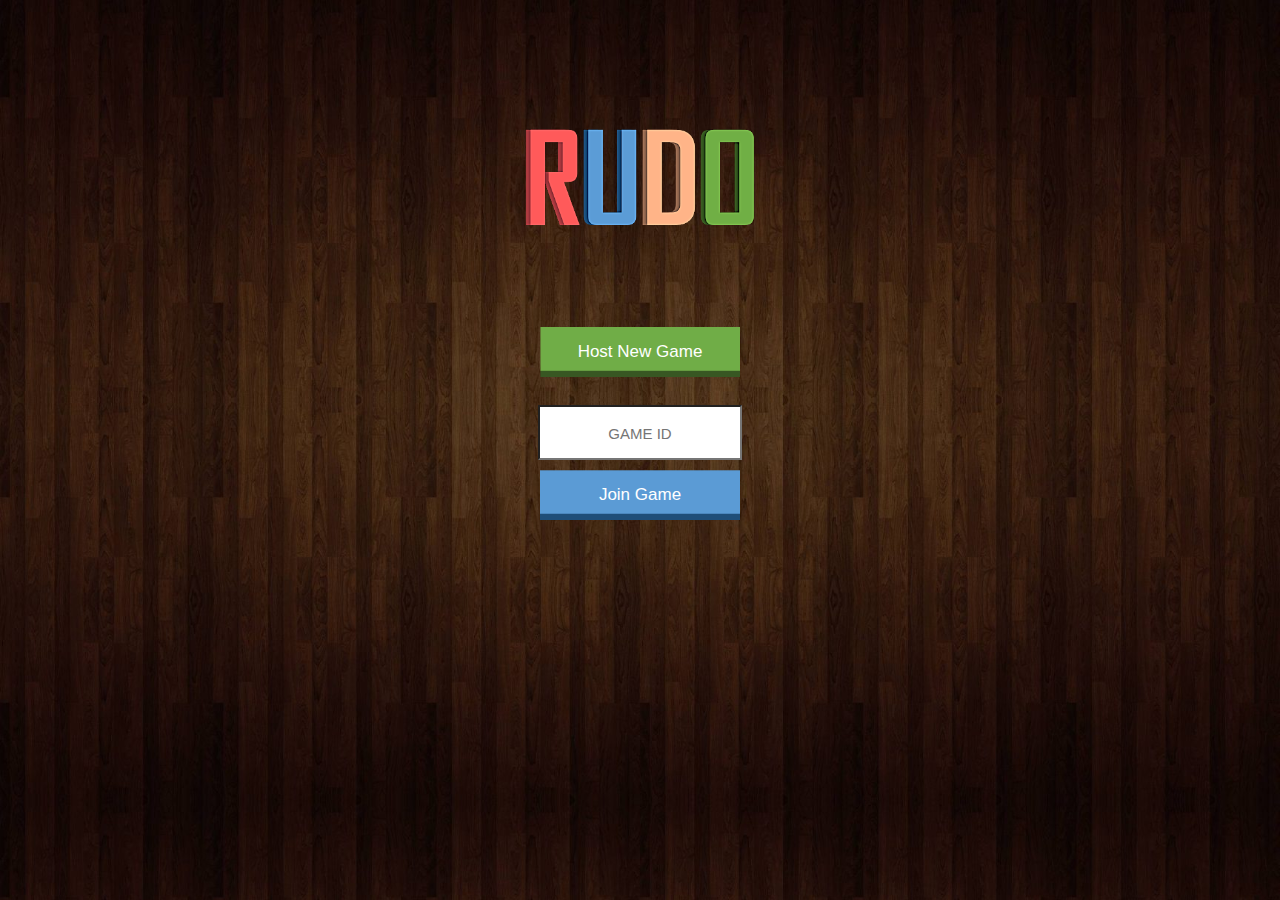
<file: static/home.html>
<!DOCTYPE html>
<html>

<head>
    <link rel="stylesheet" href="/static/styles.css">
</head>

<body onload="enableButtons();">
    <div>
        <div id="title_div">
            <img id="title_image" src="/static/resources/title_text2.png">
        </div>
        <div id="home_buttons_div">
            <button class="button" id="new_game" onclick="newGame();" type="button">Host New Game</button>
            <br><br>
            <input class="text" type="text" id="session_id" placeholder="GAME ID" maxlength="4" autocomplete="off">
            <br>
            <button class="button" id="join_game" onclick="joinGame();" type="button">Join Game</button>
            <p id="join_fail"></p>
        </div>
    </div>

    <script src="/static/perudo_game.js"></script>
    <script src="/static/game_session_control.js"></script>

</body>

</html>
</file>
<file: static/styles.css>
/* ___________________________the dice images__________________________ */

.red_die_img {
    width: 50px;
    visibility: hidden;
    padding-top: 3px;
    margin-right: 10px;
    /* padding-bottom: 25px; */
}

.orange_die_img {
    width: 50px;
    visibility: hidden;
    padding-top: 3px;
    margin-right: 10px;
    /* padding-bottom: 25px; */
}

.yellow_die_img {
    width: 50px;
    visibility: hidden;
    padding-top: 3px;
    margin-right: 10px;
    /* padding-bottom: 25px; */
}

.green_die_img {
    width: 50px;
    visibility: hidden;
    padding-top: 3px;
    margin-right: 10px;
    /* padding-bottom: 25px; */
}

.blue_die_img {
    width: 50px;
    visibility: hidden;
    padding-top: 3px;
    margin-right: 10px;
    /* padding-bottom: 25px; */
}

.black_die_img {
    width: 50px;
    visibility: hidden;
    padding-top: 3px;
    margin-right: 10px;
    /* padding-bottom: 25px; */
}


/* ______________________________Buttons______________________________ */

.cup {
    width: 85px;
}

#wrapper {
    float: left;
    position: relative;
}

.text {
    padding: 20px;
    width: 75px;
    margin-left: 100px;
    margin-top: 10px;
    font-size: 17px;
}

#buttons {
    /* position: fixed; */
    overflow: hidden;
    margin-left: 50px;
    float: right;
}

#count_div {
    float: left;
    position: relative;
    color: white;
    font-size: 20px;
    padding-left: 10px;
}

#face_div {
    float: right;
    color: white;
    font-size: 20px;
    padding-right: 10px;
}

#count_up_button,
#face_up_button {
    background-image: url("resources/arrow_up.png");
    margin-top: 0px;
}

#count_down_button,
#face_down_button {
    background-image: url("resources/arrow_down.png");
    margin-top: 5px;
}

.bet_label {
    margin-bottom: 10px;
}

#face_text {
    padding-left: 12px;
}

#count_text {
    padding-left: 5px;
}

.bet_button {
    /* visibility: hidden; */
    border: none;
    background-color: transparent;
    outline: none;
    background-size: 100% 100%;
    width: 60px;
    height: 30px;
    background-repeat: no-repeat;
    margin-bottom: 0px;
    padding-bottom: 0px;
}

#count_number,
#face_number {
    font-size: 50px;
    margin: 0px;
    padding-left: 18px;
    padding-bottom: 0px;
    line-height: 50px;
    height: 50px;
}

.button {
    visibility: hidden;
    border: none;
    background-color: transparent;
    outline: none;
    background-size: 100% 100%;
    color: white;
    background-repeat: no-repeat;
    width: 200px;
    height: 50px;
    /* margin-left: 100px; */
    margin-top: 10px;
    font-size: 17px;
}

#roll_button {
    background-image: url(resources/blue_button.png);
}

#roll_button:hover {
    background-image: url(resources/blue_pressed.png);
}

#enter_round_button {
    background-image: url(resources/pink_button.png);
    margin: 0px;
    padding: 0px;
}

#enter_round_button:hover {
    background-image: url(resources/pink_pressed.png);
}

#display_button {
    background-image: url(resources/blue_button.png);
}


/*
#display_button:hover {
    background-image: url(resources/blue_pressed.png);
} */

#reroll_button {
    background-image: url(resources/pink_button.png);
}


/* #reroll_button:hover{
    background-image: url(resources/pink_pressed.png);
} */

#dudo_button {
    background-image: url(resources/green_button.png);
    visibility: hidden;
}

#dudo_button:hover {
    background-image: url(resources/green_pressed.png);
}

#betting_div {
    visibility: hidden;
}

#place_bet_button {
    visibility: hidden;
    background-image: url(resources/blue_button.png);
    margin-top: 15px;
}

#place_bet_button:hover {
    background-image: url(resources/blue_pressed.png);
    /* margin-top: 15px; */
}


/* ______________________________Other stuff______________________________ */

#join_fail {
    color: white;
}

body {
    padding-top: 20px;
    background-image: url("resources/wood.jpg");
    background-size: cover;
}

#redUsername,
#orangeUsername,
#yellowUsername,
#greenUsername,
#blueUsername,
#blackUsername {
    color: rgb(255, 255, 255);
    text-indent: 2%;
    text-shadow: 1px black;
    font-size: 20px;
}

.player_pic {
    width: 50px;
}

#user_dice_UI {
    float: left;
    overflow: hidden;
}

.user_info {
    float: left;
    position: relative;
}

.player_div {
    padding-bottom: 20px;
    margin-left: 0px;
}

#redUsername {
    padding-top: 60px;
}

#redUsername,
#orangeUsername,
#yellowUsername,
#greenUsername,
#blueUsername,
#blackUsername {
    position: absolute;
    margin-top: 10px;
}

#red_table_div,
#orange_table_div,
#yellow_table_div,
#green_table_div,
#blue_table_div,
#black_table_div {
    float: right;
    margin-left: 10px;
}


/* ________________________________playing text_______________________________ */

.playing_text {
    margin-bottom: 0px;
    margin-top: 3px;
    color: white;
    visibility: hidden;
}

#red_playing_text {
    color: rgb(248, 55, 55);
}

#orange_playing_text {
    color: rgb(237, 125, 49);
}

#yellow_playing_text {
    color: rgb(248, 204, 71);
}

#green_playing_text {
    color: rgb(112, 173, 71);
}

#blue_playing_text {
    color: rgb(68, 114, 196);
}

#black_playing_text {
    color: rgb(180, 180, 180);
}

#start_session_button {
    visibility: hidden;
    margin: 0px;
    padding: 0px;
    background-image: url(resources/green_button.png);
    border: none;
    background-color: transparent;
    outline: none;
    background-size: 100% 100%;
    color: white;
    background-repeat: no-repeat;
    width: 200px;
    height: 50px;
    /* margin-left: 100px; */
    margin-top: 10px;
    font-size: 17px;
}

#start_session_button:hover {
    background-image: url(resources/green_pressed.png);
}


/* ________________________________previous bet_______________________________ */

#previous_bet_div {
    margin-top: 10px;
    color: white;
    background-image: url("resources/dark_pink_background.png");
    padding-right: 10px;
    padding-left: 10px;
    height: 107px;
    visibility: hidden;
    width: 180px;
}

#previous_bet_title {
    margin: 0px;
    padding: 0px;
    padding-top: 6px;
    font-size: 18px;
}

#previous_labels_div {
    padding-bottom: 3px;
    padding-top: 6px;
}

#previous_count_label {
    padding: 0px;
    margin: 0px;
    float: left;
    font-size: 15px;
    padding-left: 20px;
}

#previous_face_label {
    float: right;
    padding: 0px;
    margin: 0px;
    font-size: 15px;
    padding-right: 27px;
}

#previous_numbers_div {
    color: white;
    background-image: url("resources/light_pink_background.png");
    font-size: 25px;
    height: 40px;
    margin-top: 20px;
}

#prev_count_num {
    float: left;
    padding: 0px;
    margin: 0px;
    padding-left: 35px;
    padding-top: 5px;
}

#prev_face_num {
    float: right;
    padding: 0px;
    margin: 0px;
    padding-right: 35px;
    padding-top: 5px;
}


/* ________________________________probability of bets_______________________________ */

#probability_div {
    margin-top: 10px;
    color: white;
    background-image: url("resources/dark_green_background.png");
    padding-right: 10px;
    padding-left: 10px;
    height: 107px;
    visibility: hidden;
    width: 180px;
}

#probability_title {
    margin: 0px;
    padding: 0px;
    padding-top: 6px;
    font-size: 18px;
}

#probability_labels_div {
    padding-bottom: 3px;
    padding-top: 6px;
}

#probability_yours_label {
    padding: 0px;
    margin: 0px;
    float: left;
    font-size: 15px;
    padding-left: 20px;
}

#probability_prev_label {
    float: right;
    padding: 0px;
    margin: 0px;
    font-size: 15px;
    margin-right: 15px;
}

#probability_numbers_div {
    color: white;
    background-image: url("resources/light_green_background.png");
    font-size: 25px;
    height: 40px;
    margin-top: 20px;
}

#prob_yours_num {
    float: left;
    padding: 0px;
    margin: 0px;
    padding-left: 23px;
    padding-top: 5px;
}

#prob_prev_num {
    float: right;
    padding: 0px;
    margin: 0px;
    padding-right: 23px;
    padding-top: 5px;
}


/* _____________________________Home UI___________________________ */

#title_image {
    width: 230px;
    display: block;
    margin-left: auto;
    margin-right: auto;
    margin-top: 100px;
    margin-bottom: 0px;
    padding-bottom: 0px;
    padding-left: 0px;
}

#home_buttons_div {
    display: block;
    margin-top: 100px;
    text-align: center;
    align-items: center;
    justify-content: center;
}

#new_game {
    background-image: url(resources/green_button.png);
    margin: 0 auto;
}

#new_game:hover {
    background-image: url(resources/green_pressed.png);
}

#join_game {
    background-image: url(resources/blue_button.png);
}

#join_game:hover {
    background-image: url(resources/blue_pressed.png);
}

#session_id {
    background-color: rgb(255, 255, 255);
    margin-left: auto;
    margin-right: auto;
    text-align: center;
    font-size: 20px;
    height: 11px;
    width: 160px;
    text-transform: uppercase;
}

::placeholder {
    text-align: center;
    font-size: 15px;
}

input:focus {
    outline: none !important;
    box-shadow: 0 0 10px #719ECE;
}


/* _____________________________GAME ID DIV___________________________ */

#game_id_label {
    float: left;
    color: white;
    padding: 0px;
    margin: 0px;
    font-size: 18px;
    padding-top: 18px;
}

#game_id_display {
    color: white;
    font-size: 38px;
    float: right;
    padding: 0px;
    margin: 0px;
    padding-bottom: 0px;
    padding-right: 5px;
}

#help_button {
    visibility: visible;
    background-image: url(resources/noun_help.png);
    height: 30px;
    width: 30px;
}

#help_button:hover {
    visibility: visible;
    background-image: url(resources/noun_help_hover.png);
    height: 30px;
    width: 30px;
    cursor: pointer;
}


/* The Modal (background) */

.modal {
    display: none;
    /* Hidden by default */
    position: fixed;
    /* Stay in place */
    z-index: 1;
    /* Sit on top */
    padding-top: 100px;
    /* Location of the box */
    left: 0;
    top: 0;
    width: 100%;
    /* Full width */
    height: 100%;
    /* Full height */
    overflow: auto;
    /* Enable scroll if needed */
    background-color: rgb(0, 0, 0);
    /* Fallback color */
    background-color: rgba(0, 0, 0, 0.4);
    /* Black w/ opacity */
}


/* Modal Content */

.modal-content {
    background-color: #fefefe;
    margin: auto;
    padding: 20px;
    border: 1px solid #888;
    width: 80%;
}


/* The Close Button */

.close {
    color: #aaaaaa;
    float: right;
    font-size: 28px;
    font-weight: bold;
}

.close:hover,
.close:focus {
    color: #000;
    text-decoration: none;
    cursor: pointer;
}


/*______________________________Lost a die_________________________________*/

#lost_button {
    visibility: visible;
}
</file>
